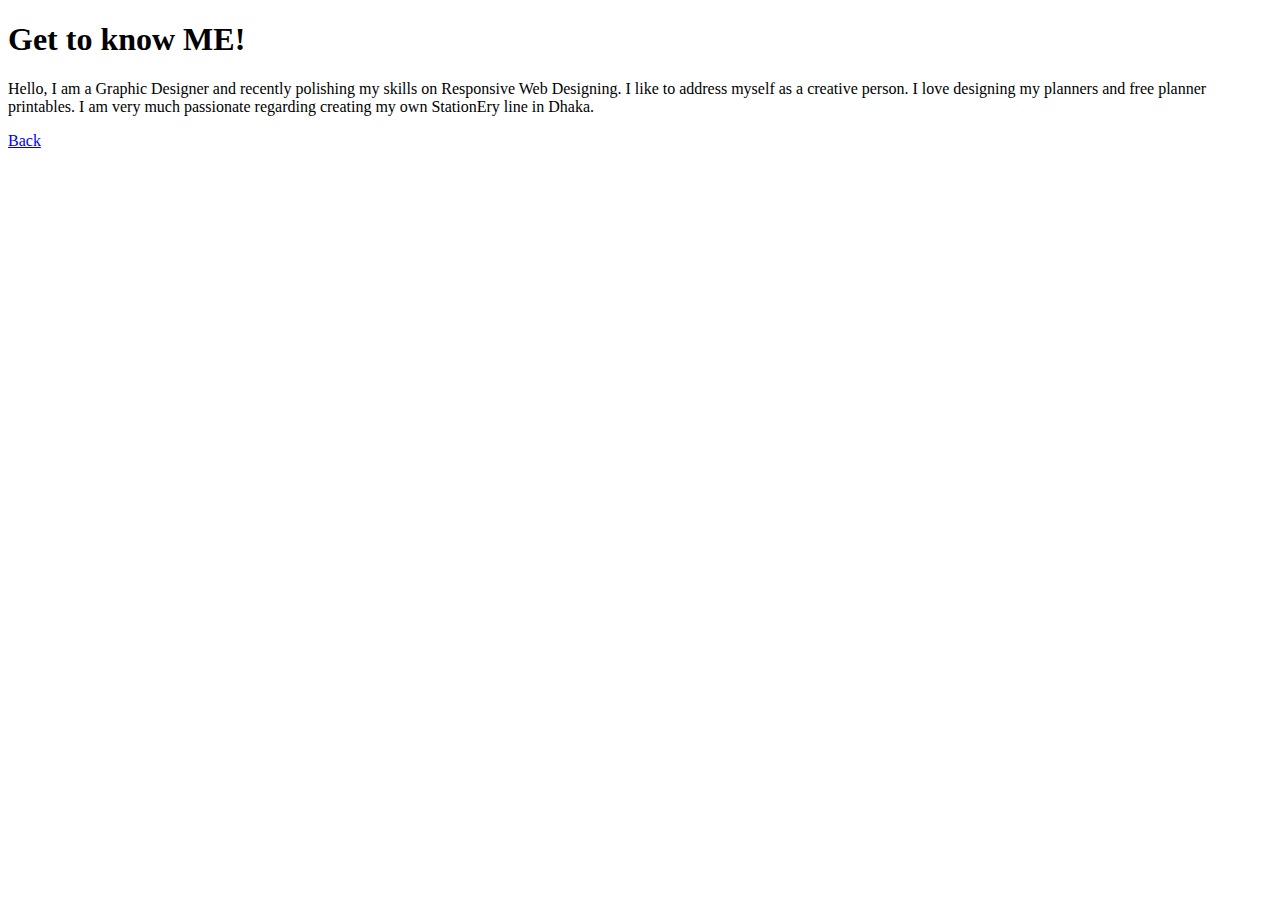
<file: About.html>
<!DOCTYPE html>
<html>
<head>
	<title>A B O U T</title>
</head>
<body>
<h1>Get to know ME!</h1>
<!-- About me description -->
<p> Hello, I am a Graphic Designer and recently polishing my skills on Responsive Web Designing. I like to address myself as a creative person. I love designing my planners and free planner printables. I am very much passionate regarding creating my own StationEry line in Dhaka.</p>

<a href="index.html">Back</a>

</body>
</html>
</file>
